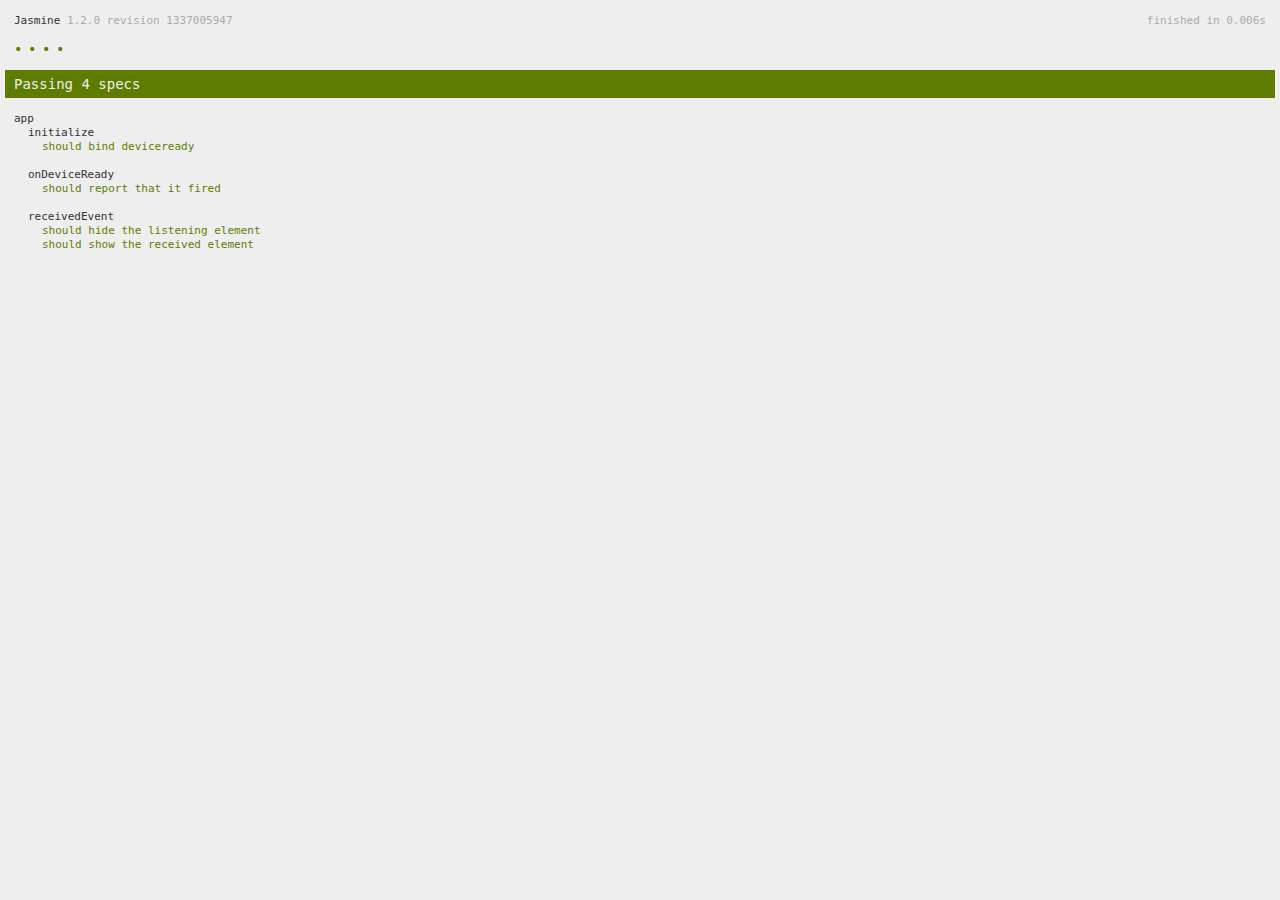
<file: www/spec.html>
<!DOCTYPE html>
<!--
    Licensed to the Apache Software Foundation (ASF) under one
    or more contributor license agreements.  See the NOTICE file
    distributed with this work for additional information
    regarding copyright ownership.  The ASF licenses this file
    to you under the Apache License, Version 2.0 (the
    "License"); you may not use this file except in compliance
    with the License.  You may obtain a copy of the License at

    http://www.apache.org/licenses/LICENSE-2.0

    Unless required by applicable law or agreed to in writing,
    software distributed under the License is distributed on an
    "AS IS" BASIS, WITHOUT WARRANTIES OR CONDITIONS OF ANY
     KIND, either express or implied.  See the License for the
    specific language governing permissions and limitations
    under the License.
-->
<html>
    <head>
        <title>Jasmine Spec Runner</title>

        <!-- jasmine source -->
        <link rel="shortcut icon" type="image/png" href="spec/lib/jasmine-1.2.0/jasmine_favicon.png">
        <link rel="stylesheet" type="text/css" href="spec/lib/jasmine-1.2.0/jasmine.css">
        <script type="text/javascript" src="spec/lib/jasmine-1.2.0/jasmine.js"></script>
        <script type="text/javascript" src="spec/lib/jasmine-1.2.0/jasmine-html.js"></script>

        <!-- include source files here... -->
        <script type="text/javascript" src="js/index.js"></script>

        <!-- include spec files here... -->
        <script type="text/javascript" src="spec/helper.js"></script>
        <script type="text/javascript" src="spec/index.js"></script>

        <script type="text/javascript">
            (function() {
                var jasmineEnv = jasmine.getEnv();
                jasmineEnv.updateInterval = 1000;

                var htmlReporter = new jasmine.HtmlReporter();

                jasmineEnv.addReporter(htmlReporter);

                jasmineEnv.specFilter = function(spec) {
                    return htmlReporter.specFilter(spec);
                };

                var currentWindowOnload = window.onload;

                window.onload = function() {
                    if (currentWindowOnload) {
                        currentWindowOnload();
                    }
                    execJasmine();
                };

                function execJasmine() {
                    jasmineEnv.execute();
                }
            })();
        </script>
    </head>
    <body>
        <div id="stage" style="display:none;"></div>
    </body>
</html>
</file>
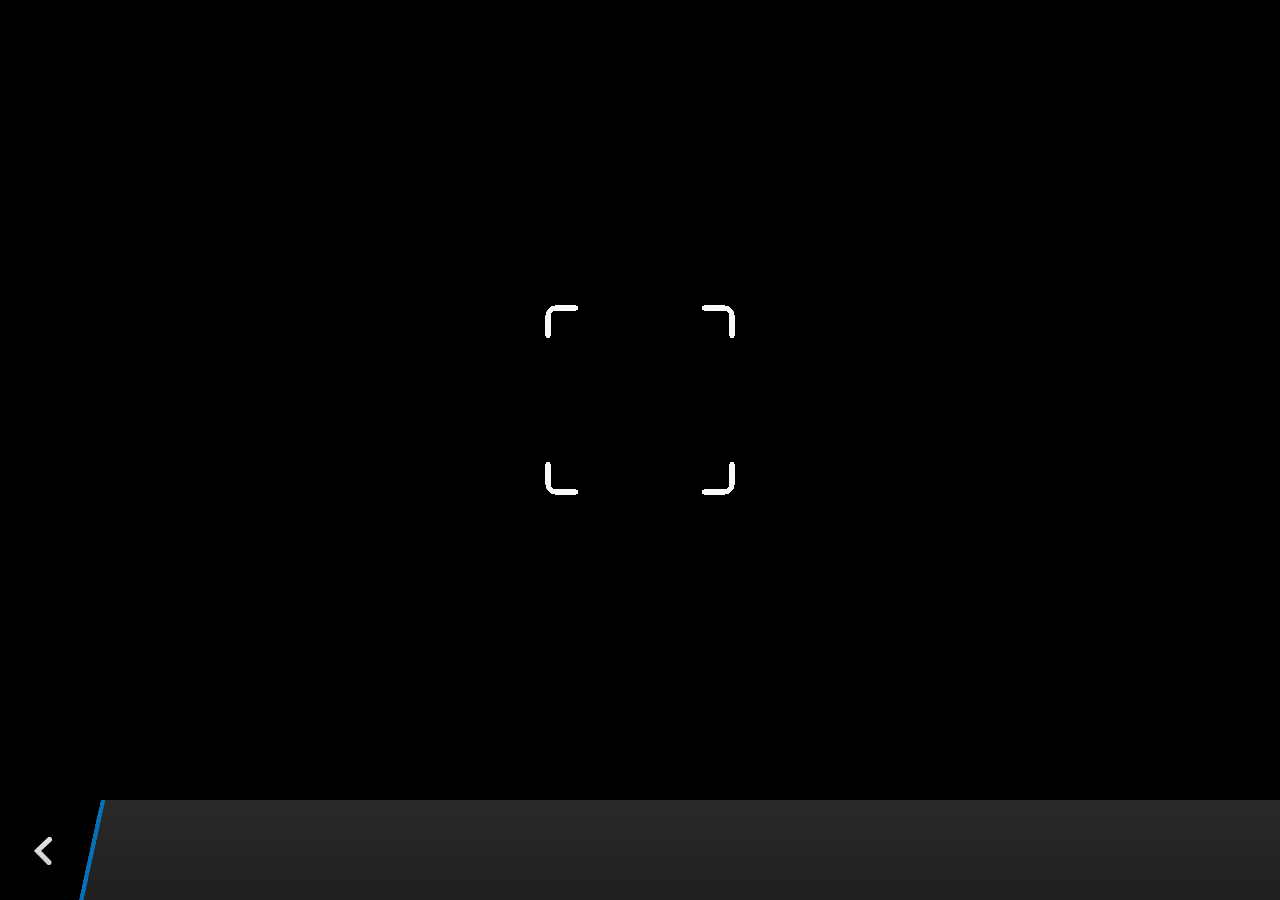
<file: plugins/org.apache.cordova.camera/www/blackberry10/assets/camera.html>
<!--
 Licensed under the Apache License, Version 2.0 (the "License");
 you may not use this file except in compliance with the License.
 You may obtain a copy of the License at

 http://www.apache.org/licenses/LICENSE-2.0

 Unless required by applicable law or agreed to in writing, software
 distributed under the License is distributed on an "AS IS" BASIS,
 WITHOUT WARRANTIES OR CONDITIONS OF ANY KIND, either express or implied.
 See the License for the specific language governing permissions and
 limitations under the License.
 -->
<!DOCTYPE HTML>
<html lang="en">
    <head>
        <meta charset="utf-8">
        <script src="camera.js" type="text/javascript"></script>
        <script>
            var meta = document.createElement("meta");
            meta.setAttribute('name','viewport');
            meta.setAttribute('content','initial-scale='+ (1/window.devicePixelRatio) + ',user-scalable=no');
            document.getElementsByTagName('head')[0].appendChild(meta);
        </script>
    </head>
    <style type="text/css">
        body {
            background-color: black;
        }
        .action-bar {
            position: fixed;
            left: 0px;
            bottom: 0px;
            height: 100px;
            width: 100%;
            background-image: linear-gradient(rgb(41, 41, 41), rgb(32, 32, 32));
        }
        .action-bar-back {
            width: 78px;
            height: 100px;
            background-color: black;
        }
        .action-bar-divider {
            position: fixed;
            bottom: 0px;
            left: 78px;
            width: 28px;
            height: 100px;
            background-image: url([data-uri]);
        }
        .action-bar-back-button {
            position: fixed;
            bottom: 35px;
            left: 34px;
            width: 18px;
            height: 28px;
            background-image: url([data-uri]);
        }
        .camera-cross-hairs {
            position: fixed;
            top: 50%;
            left: 50%;
            -webkit-transform: translate(-50%, -147px);
            width: 194px;
            height: 195px;
            background-image: url([data-uri]); 
        }
    </style>
    <body>
        <div id="camera">
            <video id="v"></video>
            <div class="camera-cross-hairs"></div>
        </div>
        <canvas id="c" style="display: none;"></canvas>
        <div class="action-bar">
            <div id="back" class="action-bar-back">
                <div class="action-bar-back-button"></div>
            </div>
            <div class="action-bar-divider"></div>
        </div>
    </body>
</html>
</file>
<file: www/spec/lib/jasmine-1.2.0/jasmine.css>
body { background-color: #eeeeee; padding: 0; margin: 5px; overflow-y: scroll; }

#HTMLReporter { font-size: 11px; font-family: Monaco, "Lucida Console", monospace; line-height: 14px; color: #333333; }
#HTMLReporter a { text-decoration: none; }
#HTMLReporter a:hover { text-decoration: underline; }
#HTMLReporter p, #HTMLReporter h1, #HTMLReporter h2, #HTMLReporter h3, #HTMLReporter h4, #HTMLReporter h5, #HTMLReporter h6 { margin: 0; line-height: 14px; }
#HTMLReporter .banner, #HTMLReporter .symbolSummary, #HTMLReporter .summary, #HTMLReporter .resultMessage, #HTMLReporter .specDetail .description, #HTMLReporter .alert .bar, #HTMLReporter .stackTrace { padding-left: 9px; padding-right: 9px; }
#HTMLReporter #jasmine_content { position: fixed; right: 100%; }
#HTMLReporter .version { color: #aaaaaa; }
#HTMLReporter .banner { margin-top: 14px; }
#HTMLReporter .duration { color: #aaaaaa; float: right; }
#HTMLReporter .symbolSummary { overflow: hidden; *zoom: 1; margin: 14px 0; }
#HTMLReporter .symbolSummary li { display: block; float: left; height: 7px; width: 14px; margin-bottom: 7px; font-size: 16px; }
#HTMLReporter .symbolSummary li.passed { font-size: 14px; }
#HTMLReporter .symbolSummary li.passed:before { color: #5e7d00; content: "\02022"; }
#HTMLReporter .symbolSummary li.failed { line-height: 9px; }
#HTMLReporter .symbolSummary li.failed:before { color: #b03911; content: "x"; font-weight: bold; margin-left: -1px; }
#HTMLReporter .symbolSummary li.skipped { font-size: 14px; }
#HTMLReporter .symbolSummary li.skipped:before { color: #bababa; content: "\02022"; }
#HTMLReporter .symbolSummary li.pending { line-height: 11px; }
#HTMLReporter .symbolSummary li.pending:before { color: #aaaaaa; content: "-"; }
#HTMLReporter .bar { line-height: 28px; font-size: 14px; display: block; color: #eee; }
#HTMLReporter .runningAlert { background-color: #666666; }
#HTMLReporter .skippedAlert { background-color: #aaaaaa; }
#HTMLReporter .skippedAlert:first-child { background-color: #333333; }
#HTMLReporter .skippedAlert:hover { text-decoration: none; color: white; text-decoration: underline; }
#HTMLReporter .passingAlert { background-color: #a6b779; }
#HTMLReporter .passingAlert:first-child { background-color: #5e7d00; }
#HTMLReporter .failingAlert { background-color: #cf867e; }
#HTMLReporter .failingAlert:first-child { background-color: #b03911; }
#HTMLReporter .results { margin-top: 14px; }
#HTMLReporter #details { display: none; }
#HTMLReporter .resultsMenu, #HTMLReporter .resultsMenu a { background-color: #fff; color: #333333; }
#HTMLReporter.showDetails .summaryMenuItem { font-weight: normal; text-decoration: inherit; }
#HTMLReporter.showDetails .summaryMenuItem:hover { text-decoration: underline; }
#HTMLReporter.showDetails .detailsMenuItem { font-weight: bold; text-decoration: underline; }
#HTMLReporter.showDetails .summary { display: none; }
#HTMLReporter.showDetails #details { display: block; }
#HTMLReporter .summaryMenuItem { font-weight: bold; text-decoration: underline; }
#HTMLReporter .summary { margin-top: 14px; }
#HTMLReporter .summary .suite .suite, #HTMLReporter .summary .specSummary { margin-left: 14px; }
#HTMLReporter .summary .specSummary.passed a { color: #5e7d00; }
#HTMLReporter .summary .specSummary.failed a { color: #b03911; }
#HTMLReporter .description + .suite { margin-top: 0; }
#HTMLReporter .suite { margin-top: 14px; }
#HTMLReporter .suite a { color: #333333; }
#HTMLReporter #details .specDetail { margin-bottom: 28px; }
#HTMLReporter #details .specDetail .description { display: block; color: white; background-color: #b03911; }
#HTMLReporter .resultMessage { padding-top: 14px; color: #333333; }
#HTMLReporter .resultMessage span.result { display: block; }
#HTMLReporter .stackTrace { margin: 5px 0 0 0; max-height: 224px; overflow: auto; line-height: 18px; color: #666666; border: 1px solid #ddd; background: white; white-space: pre; }

#TrivialReporter { padding: 8px 13px; position: absolute; top: 0; bottom: 0; left: 0; right: 0; overflow-y: scroll; background-color: white; font-family: "Helvetica Neue Light", "Lucida Grande", "Calibri", "Arial", sans-serif; /*.resultMessage {*/ /*white-space: pre;*/ /*}*/ }
#TrivialReporter a:visited, #TrivialReporter a { color: #303; }
#TrivialReporter a:hover, #TrivialReporter a:active { color: blue; }
#TrivialReporter .run_spec { float: right; padding-right: 5px; font-size: .8em; text-decoration: none; }
#TrivialReporter .banner { color: #303; background-color: #fef; padding: 5px; }
#TrivialReporter .logo { float: left; font-size: 1.1em; padding-left: 5px; }
#TrivialReporter .logo .version { font-size: .6em; padding-left: 1em; }
#TrivialReporter .runner.running { background-color: yellow; }
#TrivialReporter .options { text-align: right; font-size: .8em; }
#TrivialReporter .suite { border: 1px outset gray; margin: 5px 0; padding-left: 1em; }
#TrivialReporter .suite .suite { margin: 5px; }
#TrivialReporter .suite.passed { background-color: #dfd; }
#TrivialReporter .suite.failed { background-color: #fdd; }
#TrivialReporter .spec { margin: 5px; padding-left: 1em; clear: both; }
#TrivialReporter .spec.failed, #TrivialReporter .spec.passed, #TrivialReporter .spec.skipped { padding-bottom: 5px; border: 1px solid gray; }
#TrivialReporter .spec.failed { background-color: #fbb; border-color: red; }
#TrivialReporter .spec.passed { background-color: #bfb; border-color: green; }
#TrivialReporter .spec.skipped { background-color: #bbb; }
#TrivialReporter .messages { border-left: 1px dashed gray; padding-left: 1em; padding-right: 1em; }
#TrivialReporter .passed { background-color: #cfc; display: none; }
#TrivialReporter .failed { background-color: #fbb; }
#TrivialReporter .skipped { color: #777; background-color: #eee; display: none; }
#TrivialReporter .resultMessage span.result { display: block; line-height: 2em; color: black; }
#TrivialReporter .resultMessage .mismatch { color: black; }
#TrivialReporter .stackTrace { white-space: pre; font-size: .8em; margin-left: 10px; max-height: 5em; overflow: auto; border: 1px inset red; padding: 1em; background: #eef; }
#TrivialReporter .finished-at { padding-left: 1em; font-size: .6em; }
#TrivialReporter.show-passed .passed, #TrivialReporter.show-skipped .skipped { display: block; }
#TrivialReporter #jasmine_content { position: fixed; right: 100%; }
#TrivialReporter .runner { border: 1px solid gray; display: block; margin: 5px 0; padding: 2px 0 2px 10px; }
</file>
